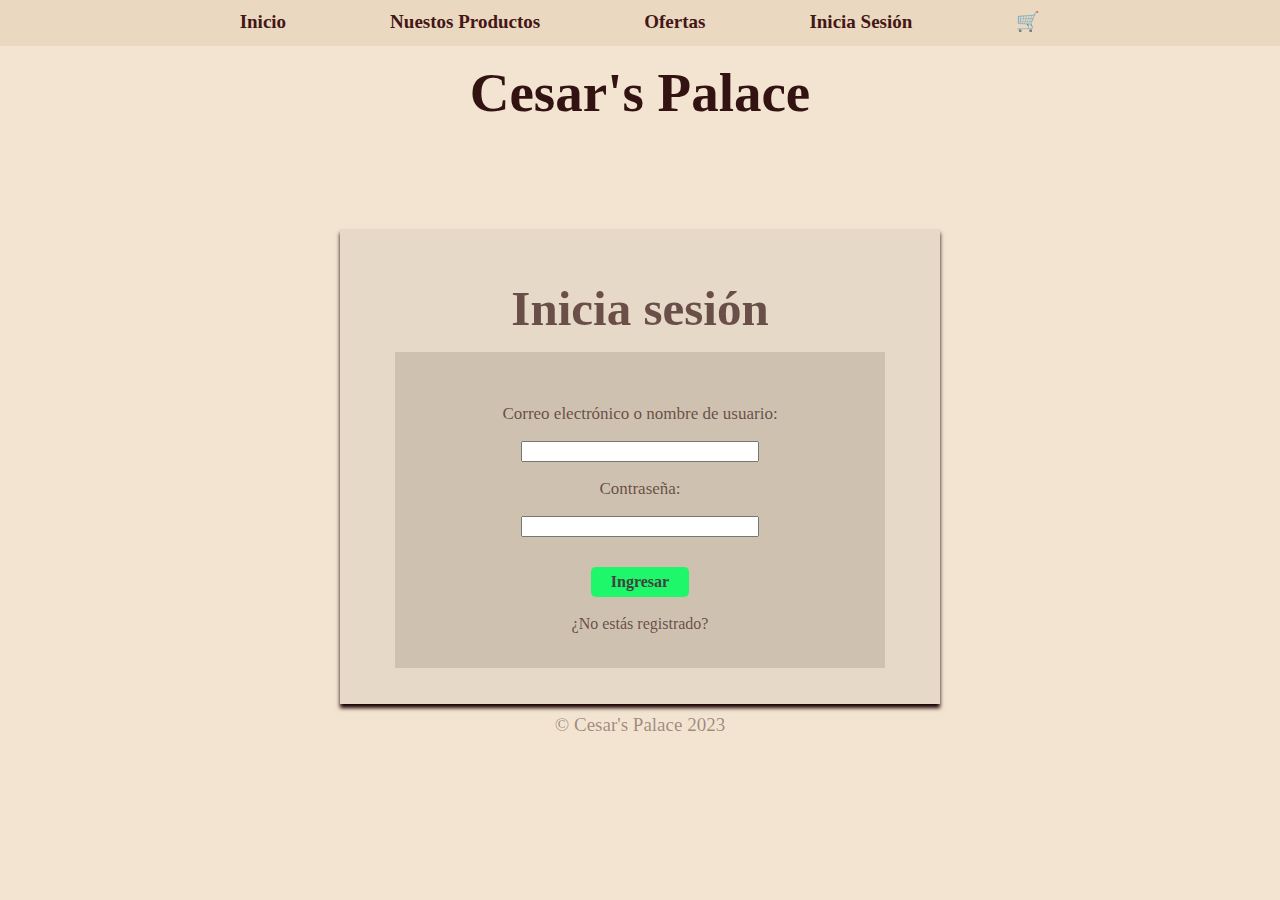
<file: paginas/login.html>
<!DOCTYPE html>
<html lang="es">

<head>
    <meta charset="UTF-8">
    <meta http-equiv="X-UA-Compatible" content="IE=edge">
    <meta name="viewport" content="width=device-width, initial-scale=1.0">
    <link rel="stylesheet" href="../css/styles6global.css">
    <link rel="stylesheet" href="../css/styles4login.css">
    <title>Login - Cesar's Palace</title>
</head>

<body>
    <header>
        <nav>
            <ul>
                <li><a class="links" href="../paginas/index.html">Inicio</a></li>
                <li><a class="links" href="../paginas/nuestrosProductos.html">Nuestos Productos</a></li>
                <li><a class="links" href="../paginas/ofertas.html">Ofertas</a></li>
                <li><a class="links" href="../paginas/login.html">Inicia Sesión</a></li>
                <li><a class="links" href="../paginas/nuestrosProductos.html">🛒</a></li>
            </ul>
        </nav>
        <h1>Cesar's Palace</h1>
    </header>

    <article>
        <h2>Inicia sesión</h2>
        <section>
            <form>
                <p>Correo electrónico o nombre de usuario:</p>
                <input type="text" name="txtCorreo" id="txtIDCorreo">
                </div>
                <p>Contraseña:</p>
                <input type="password" name="txtContrasena" id="txtIDContrasena">
                <div class="contExt">
                    <a class="button" type="submit">Ingresar</a>
                    <a class="link" type="submit">¿No estás registrado?</a>          
                </div>
            </form>
        </section>
    </article>
    
    <div class="footer">
        <p>© Cesar's Palace 2023</p>
    </div>
</body>
</html>
<script src="../js/script_menu.js"></script>
<script src="../js/script_login.js"></script>
<script src="../js/script_loginForm.js"></script>
</file>
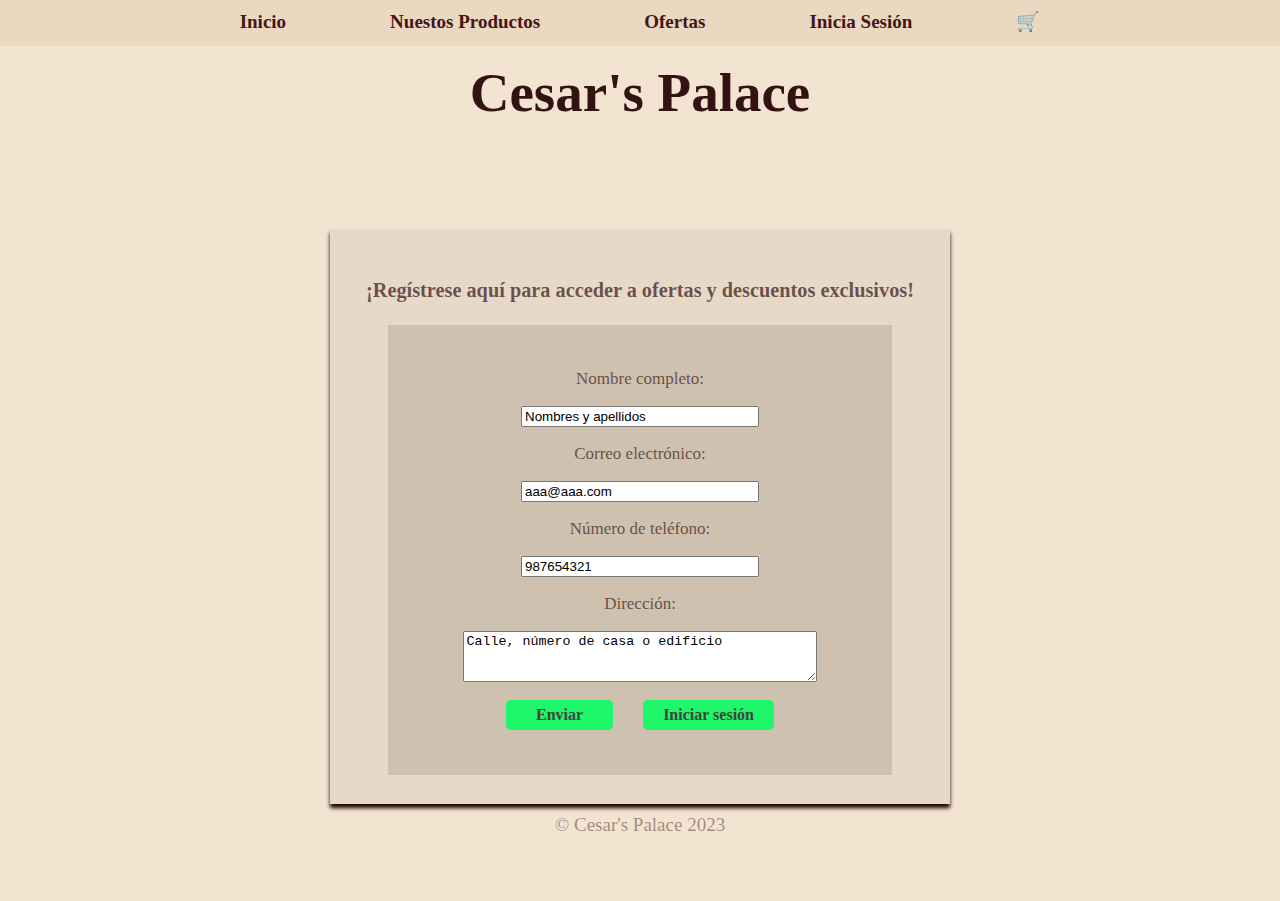
<file: paginas/register.html>
<!DOCTYPE html>
<html lang="en">
<head>
    <meta charset="UTF-8">
    <meta name="viewport" content="width=device-width, initial-scale=1.0">
    <link rel="stylesheet" href="../css/styles6global.css">
    <link rel="stylesheet" href="../css/styles5register.css">
    <title>Document</title>
</head>
<body>
    <header>
        <nav>
            <ul>
                <li><a class="links" href="../paginas/index.html">Inicio</a></li>
                <li><a class="links" href="../paginas/nuestrosProductos.html">Nuestos Productos</a></li>
                <li><a class="links" href="../paginas/ofertas.html">Ofertas</a></li>
                <li><a class="links" href="../paginas/login.html">Inicia Sesión</a></li>
                <li><a class="links" href="../paginas/nuestrosProductos.html">🛒</a></li>
            </ul>
        </nav>
        <h1>Cesar's Palace</h1>
    </header>

    <article>
        <h3 id="tituloh3">¡Regístrese aquí para acceder a ofertas y descuentos exclusivos!</h3>
        <section>
            <form>
                <p>Nombre completo:</p>
                <input type="text" name="txtNombre" id="txtIDNombre" placeholder="Nombres y apellidos">                        
                <p>Correo electrónico:</p>
                <input type="text" name="txtCorreo" id="txtIDCorreo" placeholder="aaa@aaa.com">
                <p>Número de teléfono:</p>
                <input type="text" name="txtTelefono" id="txtIDTelefono" placeholder="987654321">
                <p>Dirección:</p>
                <textarea name="txtdirec" cols="53" rows="3" id="txtIDdirec" placeholder="Calle, número de casa o edificio"></textarea>
                <div class="formButtons">
                    <a class="button1" type="submit">Enviar</a>
                    <a class="button2" type="submit">Iniciar sesión</a>
                </div>
            </form>
        </section>
    </article>

    <div class="footer">
        <p>© Cesar's Palace 2023</p>
    </div>
</body>
</html>
<script src="../js/script_menu.js"></script>
<script src="../js/script_register.js"></script>
<script src="../js/script_registerForm.js"></script>
</file>
<file: css/styles6global.css>
body {
    font-family: 'Lato';
    margin: 0;
    padding: 0;
    background-color: rgb(243, 228, 209);
    background-size: 100% 100%;
}

/*MENU Y TÍTULO*/
nav {
    background-color: rgb(235, 216, 192);
    text-align: center;
}
header ul {
    list-style-type: none;
    padding: 0;
    margin: 0;
}
header li {
    display: inline-block;
    height: 25px;
    margin: 10px 10px;
}
header a {
    text-decoration: none;
    color: #441616;
    font-size: 19px;
    font-weight: bolder;
    padding: 10px 40px 10px;
}
.links {
    cursor: pointer;
}
h1 {
    margin: 15px auto 30px;
    text-align: center;
    color: #331212;
    font-size: 55px;
}

/*PIE DE PÁGINA*/
footer {
    width: 100%;
    background-color: #1b0909;
    height: fit-content;
    margin: 7px 0 0;
}
footer p {
    color: #ffffff;
    text-align: center;
    padding: 5px 0 5px;
    margin: 0;
}

@media (max-width: 1050px) {
    h1{
        font-size: 45px;
    }
}
</file>
<file: css/styles4login.css>
article {
    max-width: 600px;
    min-width: 425px;
    width: 50%;
    height: 450px;
    background-color: rgb(231, 217, 199);
    box-shadow: 0 4px 4px 0 rgb(24, 0, 0);
    display: flex;
    justify-content: center;
    align-items: center;
    flex-direction: column;
    padding-bottom: 25px;
    margin: 105px auto 10px;
}
h2 {
    text-align: center;
    color: #331212b2;
    font-size: 49px;
    margin-bottom: 0;
}

section {
    background-color: rgb(207, 193, 175);
    width: 70%;
    padding: 35px;
    margin-top: 15px;
}

article p {
    text-align: center;
    color: #331212ad;
    font-size: 17px;
}
form,
.contExt  {
    display: flex;
    justify-content: center;
    align-items: center;
    flex-direction: column;
}
form input {
    max-width: 230px;
    width: 90%;
}
.button {
    text-decoration: none;
    display: inline-block;
    background-color: #00ff5edc;
    color: #424242;
    font-weight: bolder;
    padding: 6px 20px;
    border-radius: 5px;
    margin: 30px;
    margin-bottom: 18px;
}
.link {
    color: #331212ad;
}


.footer p {
    text-align: center;
    color: #33121271;
    font-size: 19px;
    margin: 0 auto 65px;
}


@media (max-width: 655px) {
    article {
        margin: 125px auto 10px;
    }
    h2 {
        font-size: 38px;
    }
}
</file>
<file: css/styles5register.css>
article {
    max-width: 620px;
    min-width: 455px;
    width: 50%;
    height: 550px;
    background-color: rgb(231, 217, 199);
    display: flex;
    justify-content: center;
    align-items: center;
    flex-direction: column;
    padding-bottom: 25px;
    box-shadow: 0 4px 4px 0 rgb(24, 0, 0);
    margin: 105px auto 10px;
}
h3 {
    text-align: center;
    color: #331212b2;
    font-size: 20.3px;
    margin: 45px auto 8px;
}
section {
    background-color: rgb(207, 193, 175);
    width: 70%;
    padding: 27px 35px;
    margin-top: 15px;
}
article p {
    text-align: center;
    color: #331212ad;
    font-size: 17px;
}
form {
    display: flex;
    justify-content: center;
    align-items: center;
    flex-direction: column;
}
form input {
    max-width: 230px;
    width: 90%;
}
input::placeholder,
textarea::placeholder{
    color: black;
}
.button1,
.button2 {
    text-decoration: none;
    display: inline-block;
    background-color: #00ff5edc;
    border-color: 12px solid black;
    color: #424242;
    justify-content: center;
    align-items: center;
    font-weight: bolder;
    border-radius: 5px;
    margin: 18px 13px;
    margin-bottom: 18px;
}
.button1 {
    padding: 6px 30px;
}
.button2 {
    padding: 6px 20px;
}


.footer p {
    text-align: center;
    color: #33121271;
    font-size: 19px;
    margin: 0 auto 65px;
}

textarea {
    max-width: 550px;
    width: 80%;
}


@media (max-width: 655px) {
    article {
        margin: 125px auto 10px;
    }
    h3 {
        font-size: 19px;
        padding: 0 15px;
    }
}
</file>
